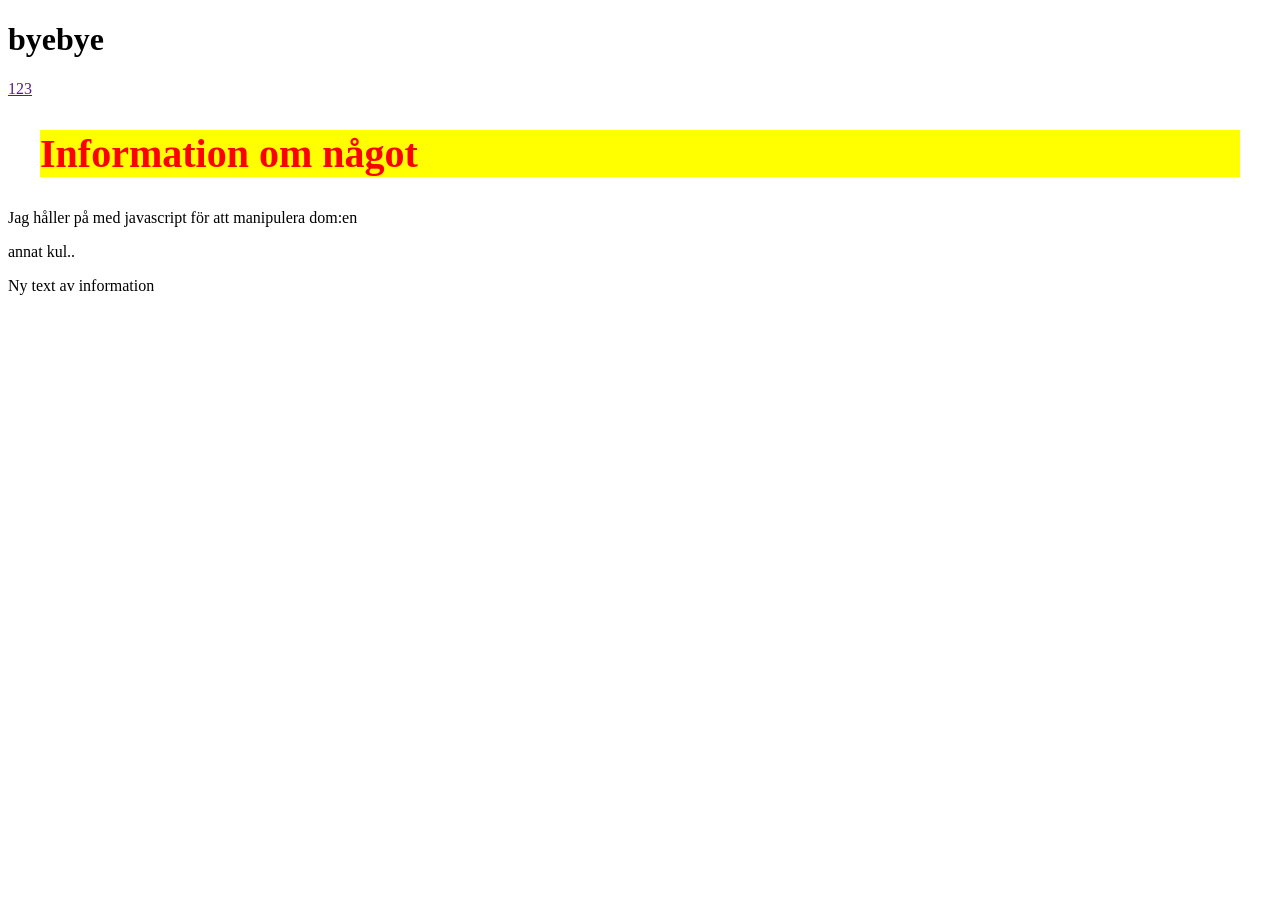
<file: index.html>
<!doctype html>
<html lang="en">
  <head>
    <meta charset="UTF-8" />
    <meta name="viewport" content="width=device-width, initial-scale=1.0" />
    <script defer src="./dom.js"></script>
    <link rel="stylesheet" href="style.css" />
    <title>Document</title>
  </head>
  <body>
    <header>
      <h1>Hello</h1>
      <nav><a href="">1</a><a href="">2</a><a href="">3</a></nav>
    </header>
    <main>
      <h3 class="h3-content">Huvudinnehåll</h3>
      <p id="info">Information</p>
      <p>annat kul..</p>
    </main>
  </body>
</html>
</file>
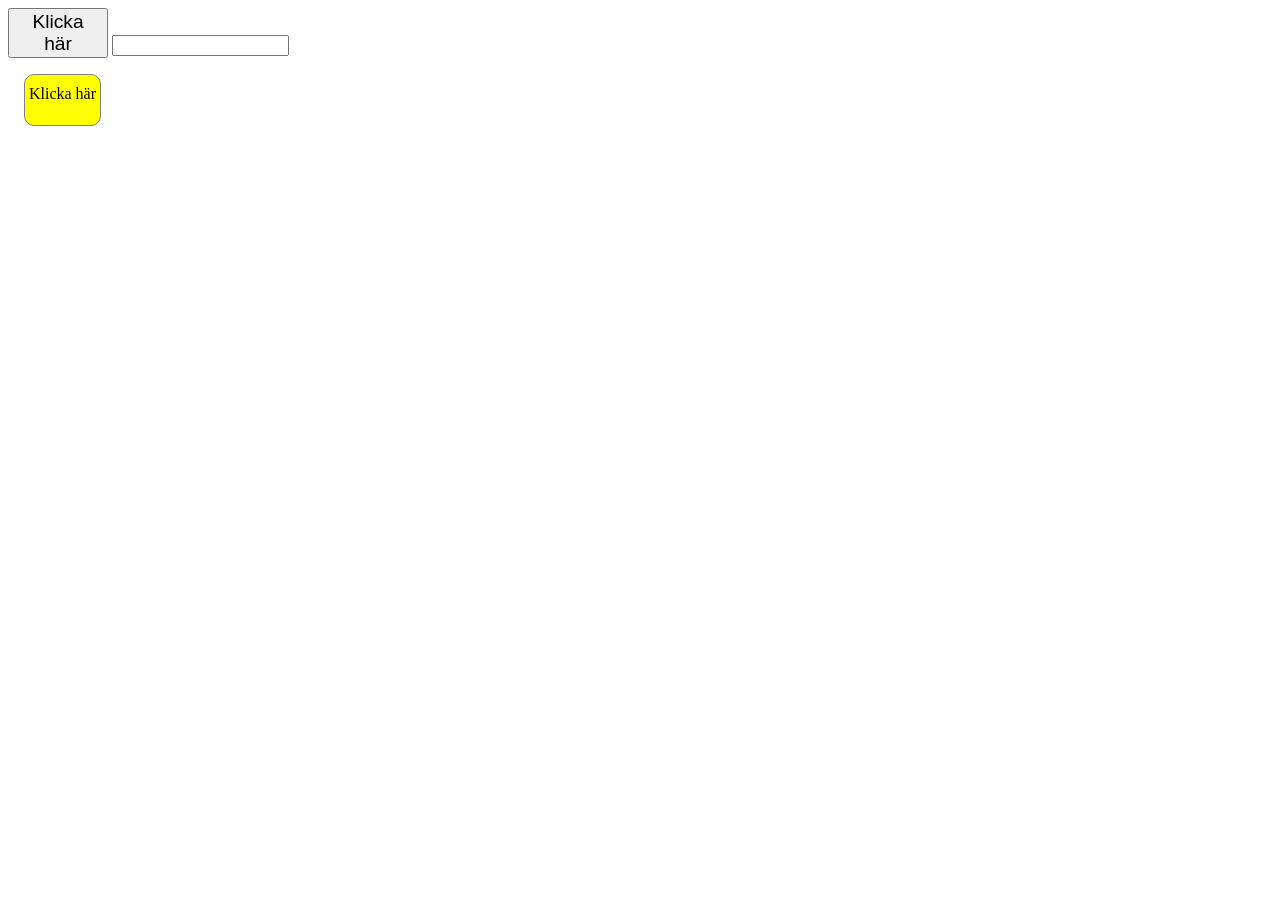
<file: event.html>
<!doctype html>
<html lang="en">
  <head>
    <meta charset="UTF-8" />
    <meta name="viewport" content="width=device-width, initial-scale=1.0" />
    <script defer src="./event.js"></script>
    <link rel="stylesheet" href="event.css" />
    <title>Document</title>
  </head>
  <body>
    <button>Klicka här</button>
    <input type="text" />
    <div class="box">Klicka här</div>
    <ol></ol>
  </body>
</html>
</file>
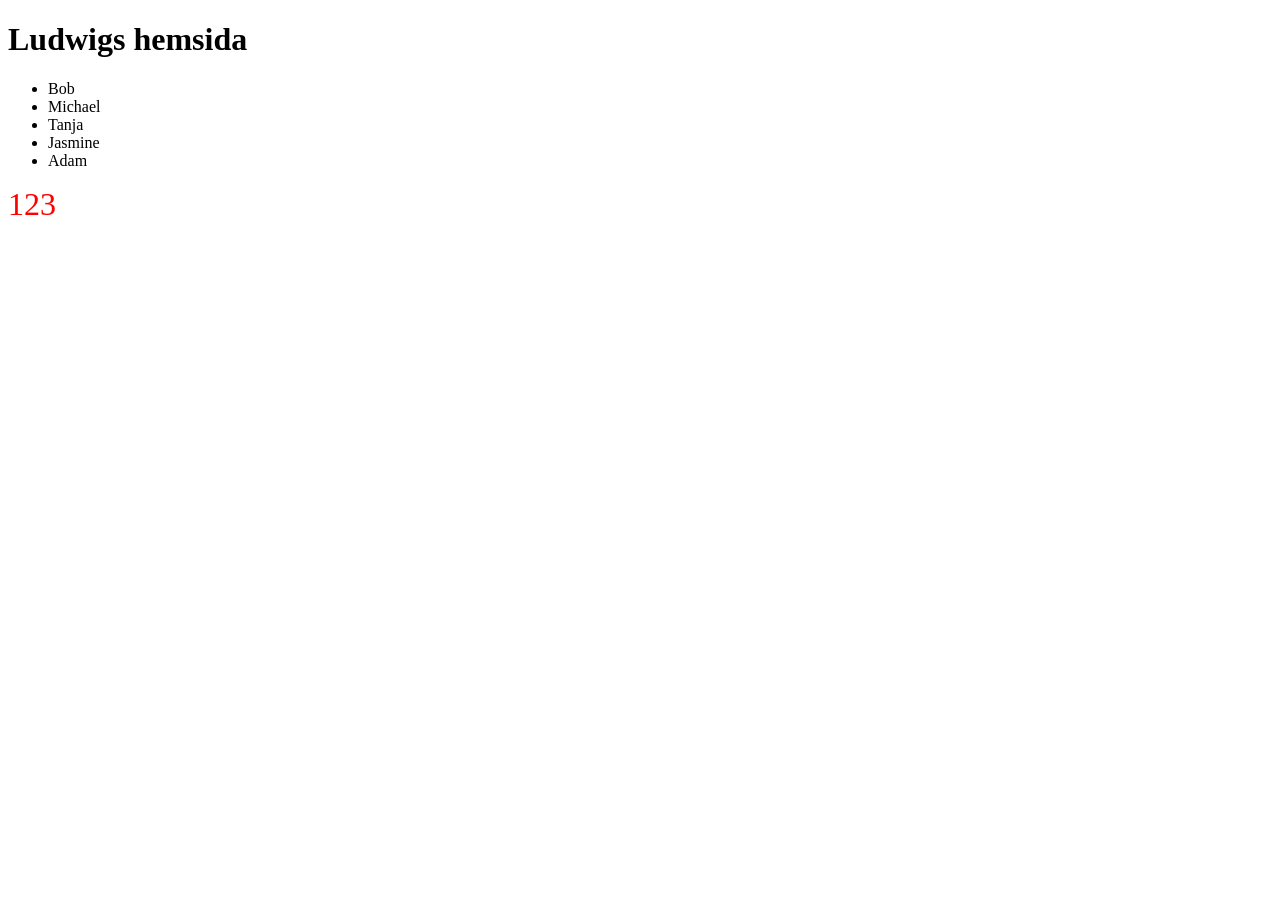
<file: ws1.html>
<!doctype html>
<html lang="en">
  <head>
    <meta charset="UTF-8" />
    <meta name="viewport" content="width=device-width, initial-scale=1.0" />
    <link rel="stylesheet" href="ws1.css" />
    <script defer src="./ws1.js"></script>
    <title>Document</title>
  </head>
  <body>
    <h1>Title</h1>
    <ul>
      <li>Billy</li>
      <li>Bob</li>
    </ul>
    <div id="box">123</div>
  </body>
</html>
</file>
<file: style.css>
.color {
  color: red;
  font-size: 2.5rem;
  margin: 2rem;
  background-color: yellow;
}
</file>
<file: event.css>
button {
  width: 100px;
  height: 50px;
  font-size: 1.2rem;
}

.box {
  width: 75px;
  height: 40px;
  background-color: yellow;
  margin: 1rem;
  border: 1px solid grey;
  border-radius: 10px;
  text-align: center;
  padding-top: 10px;
}

.menu {
}

.hamburger-menu {
}
</file>
<file: ws1.css>
.highlight {
  width: 30px;
  height: 30px;
  background-color: blue;
  border: 3px solid red;
}
</file>
